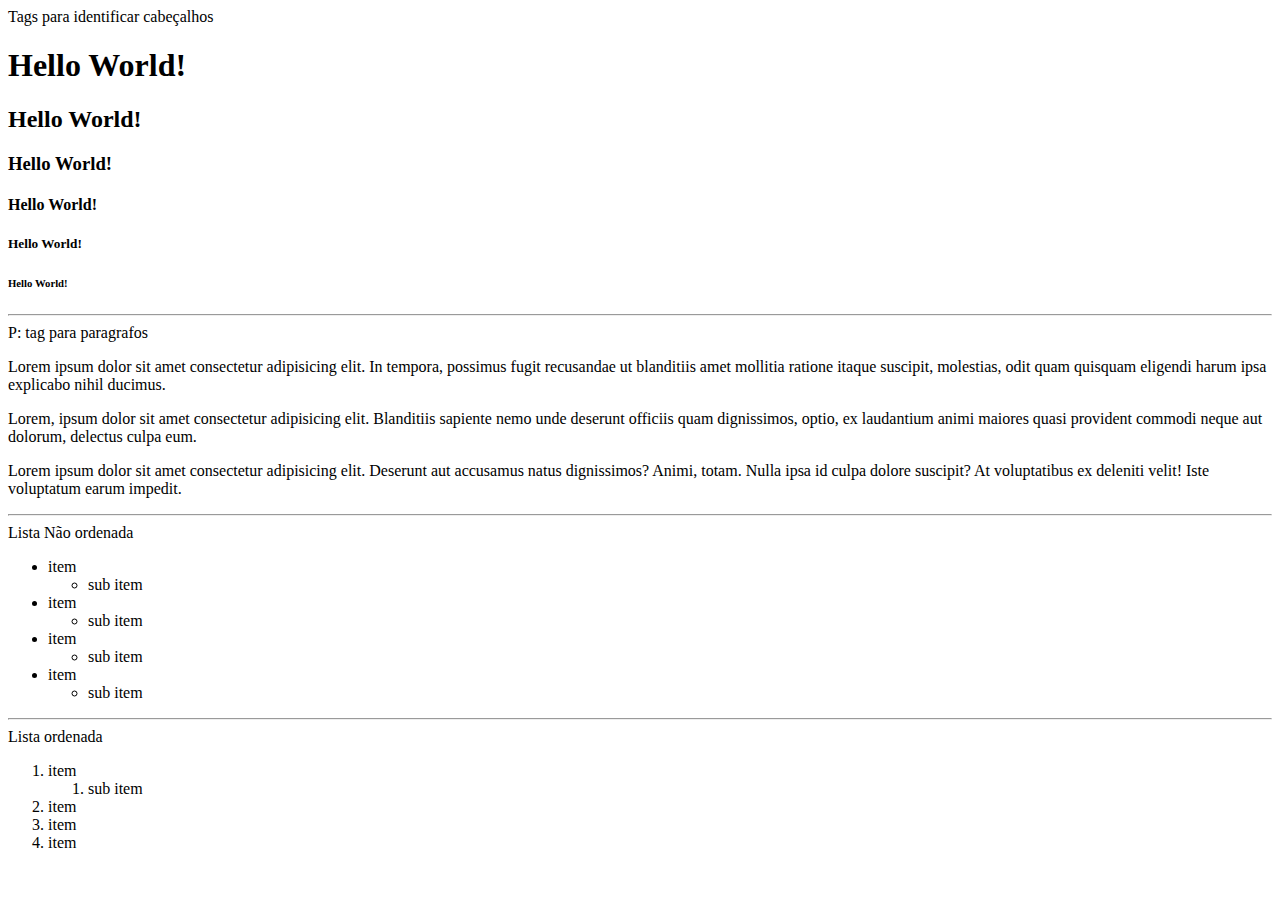
<file: index.html>
<!DOCTYPE html>
<html lang="pt-br">

<head>
    <meta charset="UTF-8">
    <meta name="viewport" content="width=device-width, initial-scale=1.0">
    <title>Chupetovski</title>
</head>

<body>
    Tags para identificar cabeçalhos

    <h1>Hello World!</h1>
    <h2>Hello World!</h2>
    <h3>Hello World!</h3>
    <h4>Hello World!</h4>
    <h5>Hello World!</h5>
    <h6>Hello World!</h6>

    <hr>
    P: tag para paragrafos
    <p>Lorem ipsum dolor sit amet consectetur adipisicing elit. In tempora, possimus fugit recusandae ut blanditiis amet
        mollitia ratione itaque suscipit, molestias, odit quam quisquam eligendi harum ipsa explicabo nihil ducimus.</p>
    <p>Lorem, ipsum dolor sit amet consectetur adipisicing elit. Blanditiis sapiente nemo unde deserunt officiis quam
        dignissimos, optio, ex laudantium animi maiores quasi provident commodi neque aut dolorum, delectus culpa eum.
    </p>
    <p>Lorem ipsum dolor sit amet consectetur adipisicing elit. Deserunt aut accusamus natus dignissimos? Animi, totam.
        Nulla ipsa id culpa dolore suscipit? At voluptatibus ex deleniti velit! Iste voluptatum earum impedit.</p>
    <hr>

    Lista Não ordenada

    <ul>
        <li>item</li>
        <ul>
            <li>sub item</li>
        </ul>
        <li>item</li>
        <ul>
            <li>sub item</li>
        </ul>
        <li>item</li>
        <ul>
            <li>sub item</li>
        </ul>
        <li>item</li>
        <ul>
            <li>sub item</li>
        </ul>
    </ul>
    <hr>
    Lista ordenada
    <ol>
        <li>item</li>
        <ol>
            <li>sub item</li>
        </ol>
        <li>item</li>
        <li>item</li>
        <li>item</li>
    </ol>


</body>

</html>
</file>
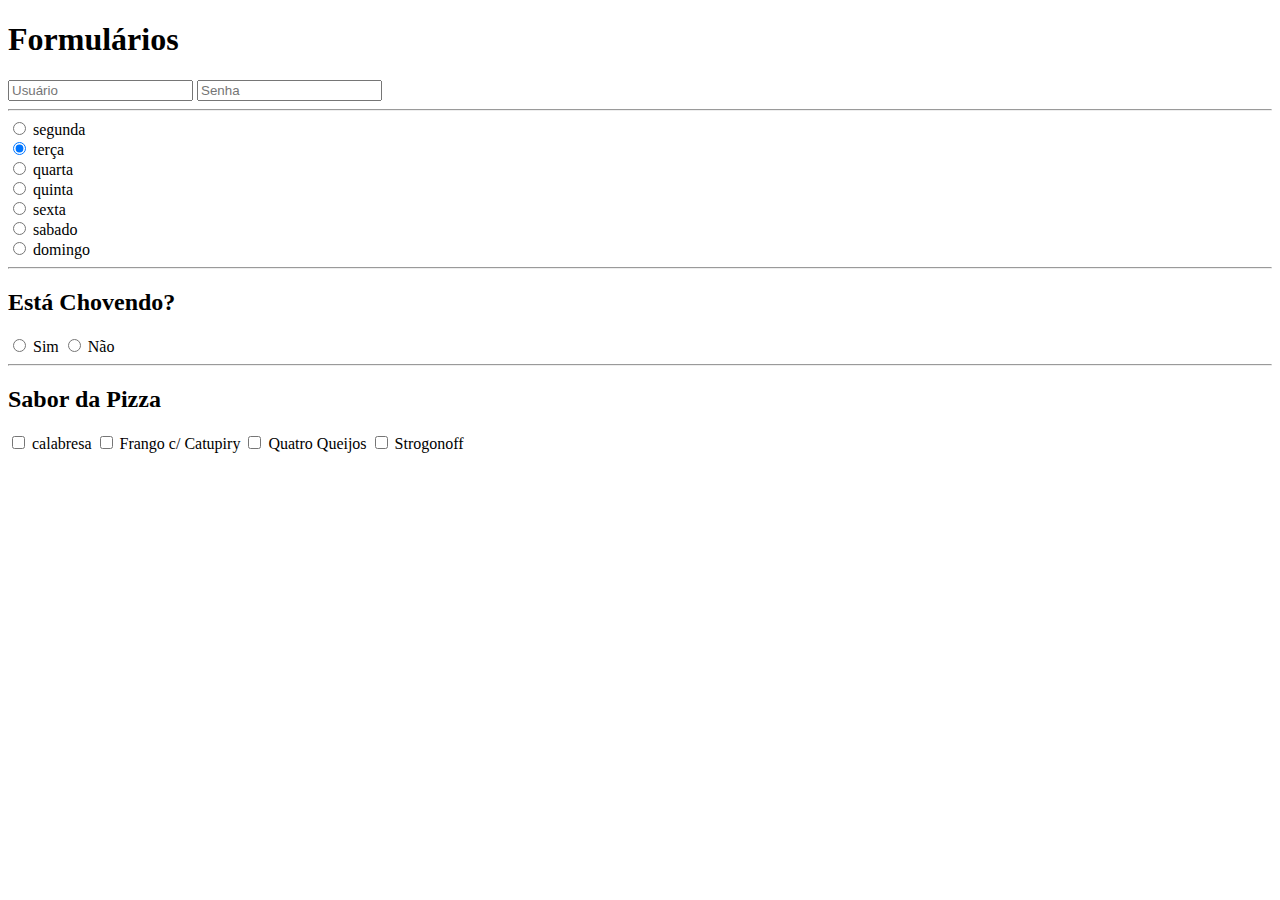
<file: FORMS/index.html>
<!DOCTYPE html>
<html lang="en">

<head>
    <meta charset="UTF-8">
    <meta name="viewport" content="width=device-width, initial-scale=1.0">
    <title>Formulários</title>
</head>

<body>

    <h1>Formulários</h1>
    <form action="">
        <input type="text" name="usuario" placeholder="Usuário">
        <input type="password" name="senha" placeholder="Senha">
        <hr>
        <input type="radio" name="dia" value="segunda"> segunda <br>
        <input type="radio" name="dia" value="terça" checked> terça <br>
        <input type="radio" name="dia" value="quarta"> quarta <br>
        <input type="radio" name="dia" value="quinta"> quinta <br>
        <input type="radio" name="dia" value="sexta"> sexta <br>
        <input type="radio" name="dia" value="sabado"> sabado <br>
        <input type="radio" name="dia" value="domingo"> domingo <br>
        <hr>
        <h2>Está Chovendo?</h2>
        <label for="sim">
            <input type="radio" name="chuva" value="sim" id="sim"> Sim
        </label>

        <label for="nao">
            <input type="radio" name="chuva" value="nao" id="nao"> Não
        </label>
        <hr>
        <h2>Sabor da Pizza</h2>
        <label for="calabresa">
            <input type="checkbox" name="sabor" value="calabresa" id="calabresa"> calabresa
        </label>

        <label for="frango c/ catupiry">
            <input type="checkbox" name="sabor" value="frango c/ catupiry" id="frango c/ catupiry"> Frango c/ Catupiry
        </label>

        <label for="quatro queijos">
            <input type="checkbox" name="sabor" value="quatro queijos" id="quatro queijos"> Quatro Queijos
        </label>

        <label for="strogonoff">
            <input type="checkbox" name="sabor" value="strogonoff" id="strogonoff"> Strogonoff
        </label>

        

    </form>

</body>

</html>
</file>
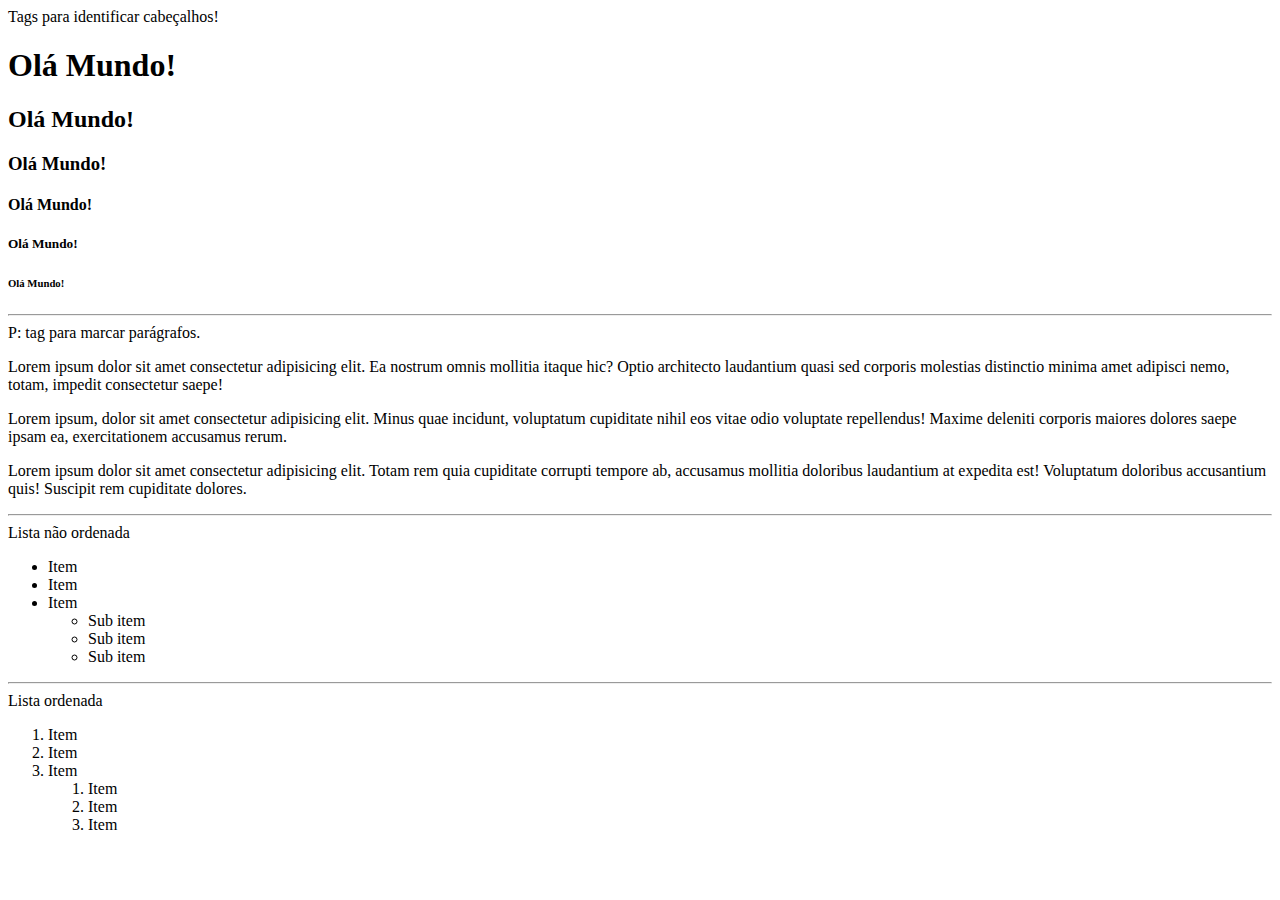
<file: intro1b24-alfa-main/index.html>
<!DOCTYPE html>
<html lang="pt-br">

<head>
    <meta charset="UTF-8">
    <meta name="viewport" content="width=device-width, initial-scale=1.0">
    <title>Meu site</title>
</head>

<body>
    Tags para identificar cabeçalhos!
    <h1>Olá Mundo!</h1>
    <h2>Olá Mundo!</h2>
    <h3>Olá Mundo!</h3>
    <h4>Olá Mundo!</h4>
    <h5>Olá Mundo!</h5>
    <h6>Olá Mundo!</h6>

    <hr>
    P: tag para marcar parágrafos.
    <p>
        Lorem ipsum dolor sit amet consectetur adipisicing elit. Ea nostrum omnis mollitia itaque hic? Optio architecto
        laudantium quasi sed corporis molestias distinctio minima amet adipisci nemo, totam, impedit consectetur saepe!
    </p>
    <p>
        Lorem ipsum, dolor sit amet consectetur adipisicing elit. Minus quae incidunt, voluptatum cupiditate nihil eos
        vitae odio voluptate repellendus! Maxime deleniti corporis maiores dolores saepe ipsam ea, exercitationem
        accusamus rerum.
    </p>
    <p>
        Lorem ipsum dolor sit amet consectetur adipisicing elit. Totam rem quia cupiditate corrupti tempore ab,
        accusamus mollitia doloribus laudantium at expedita est! Voluptatum doloribus accusantium quis! Suscipit rem
        cupiditate dolores.
    </p>

    <hr>
    Lista não ordenada
    <ul>
        <li>Item</li>
        <li>Item</li>
        <li>Item</li>
        <ul>
            <li>Sub item</li>
            <li>Sub item</li>
            <li>Sub item</li>

        </ul>
    </ul>
    <hr>
    Lista ordenada
    <ol>
        <li>Item </li>
        <li>Item </li>
        <li>Item </li>
        <ol>
            <li>Item </li>
            <li>Item </li>
            <li>Item </li>
        </ol>
    </ol>

</body>

</html>
</file>
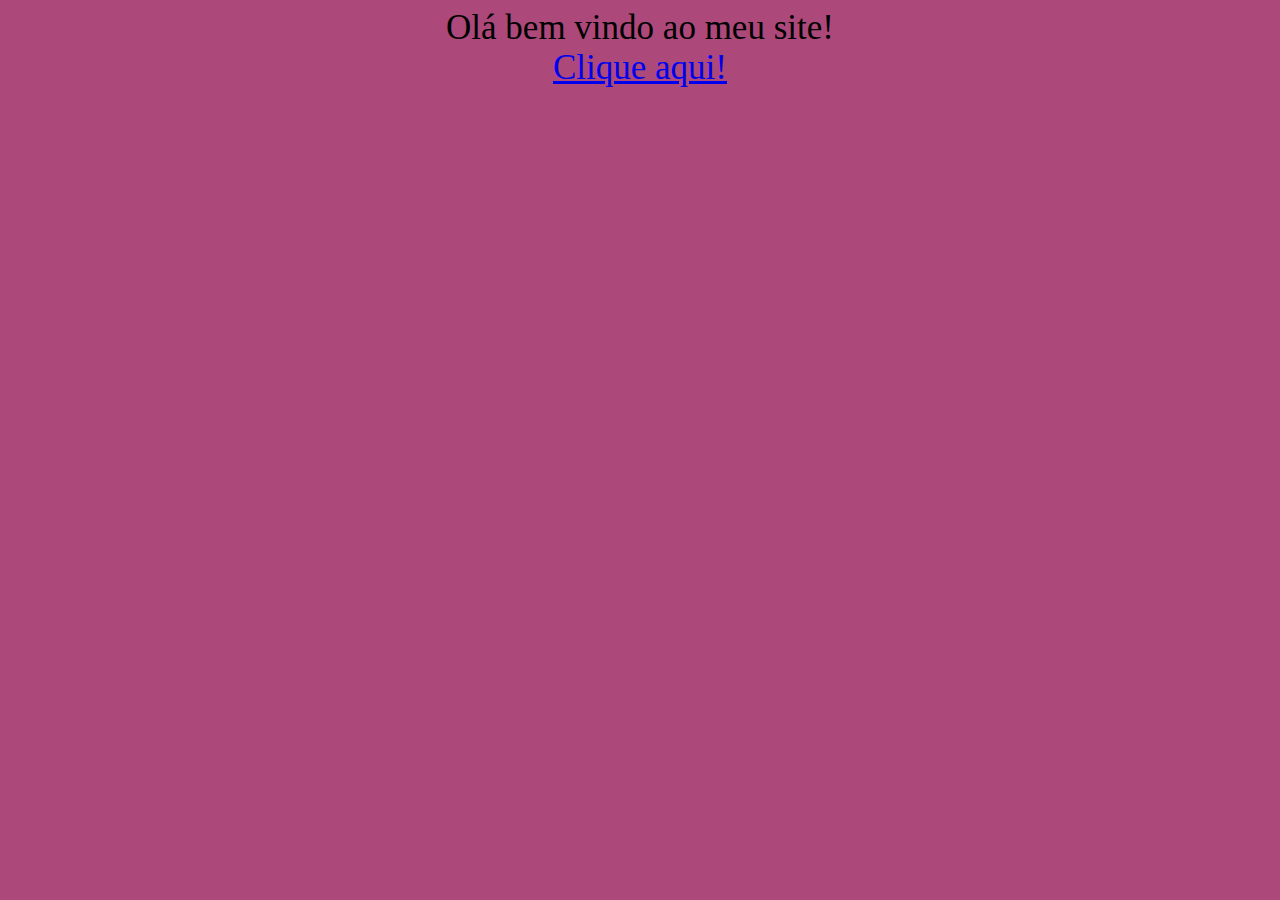
<file: Css/1_arquivoexterno/index.html>
<!DOCTYPE html>
<html lang="en">
<head>
    <meta charset="UTF-8">
    <meta name="viewport" content="width=device-width, initial-scale=1.0">
    <title>Document</title>
    <link rel="stylesheet" href="style.css">

</head>
<body>
    Olá bem vindo ao meu site!
    <br>
    <a href="https://www.netflix.com"> Clique aqui!</a>
</body>
</html>
</file>
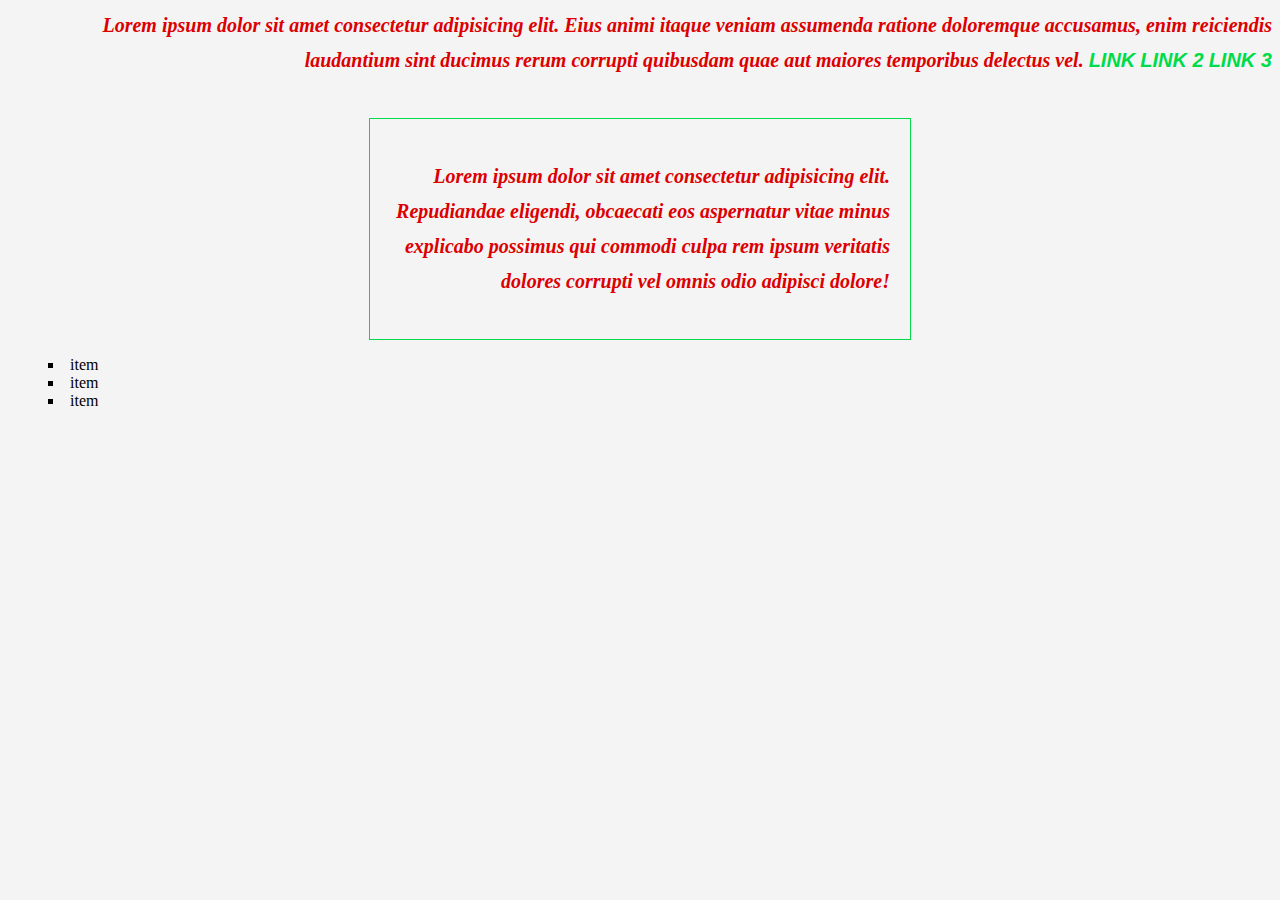
<file: intro1b24-alfa-main/CSS_Pratica/index.html>
<!DOCTYPE html>
<html lang="en">

<head>
    <meta charset="UTF-8">
    <meta name="viewport" content="width=device-width, initial-scale=1.0">
    <title>Document</title>
    <link rel="stylesheet" href="style.css">
</head>

<body>
    <div class="texto">
        Lorem ipsum dolor sit amet consectetur adipisicing elit. Eius animi itaque veniam assumenda ratione doloremque
        accusamus, enim reiciendis laudantium sint ducimus rerum corrupti quibusdam quae aut maiores temporibus delectus
        vel.
        <a href="#">Link</a>

        <a href="#">Link 2</a>

        <a href="#">Link 3 </a>


    </div>

    <div class="texto borda">
        Lorem ipsum dolor sit amet consectetur adipisicing elit. Repudiandae eligendi, obcaecati eos aspernatur vitae
        minus explicabo possimus qui commodi culpa rem ipsum veritatis dolores corrupti vel omnis odio adipisci dolore!
    </div>
    <!--  ul.lista>li*3 -->
    <ul class="lista">
        <li>item</li>
        <li>item</li>
        <li>item</li>
    </ul>
</body>

</html>
</file>
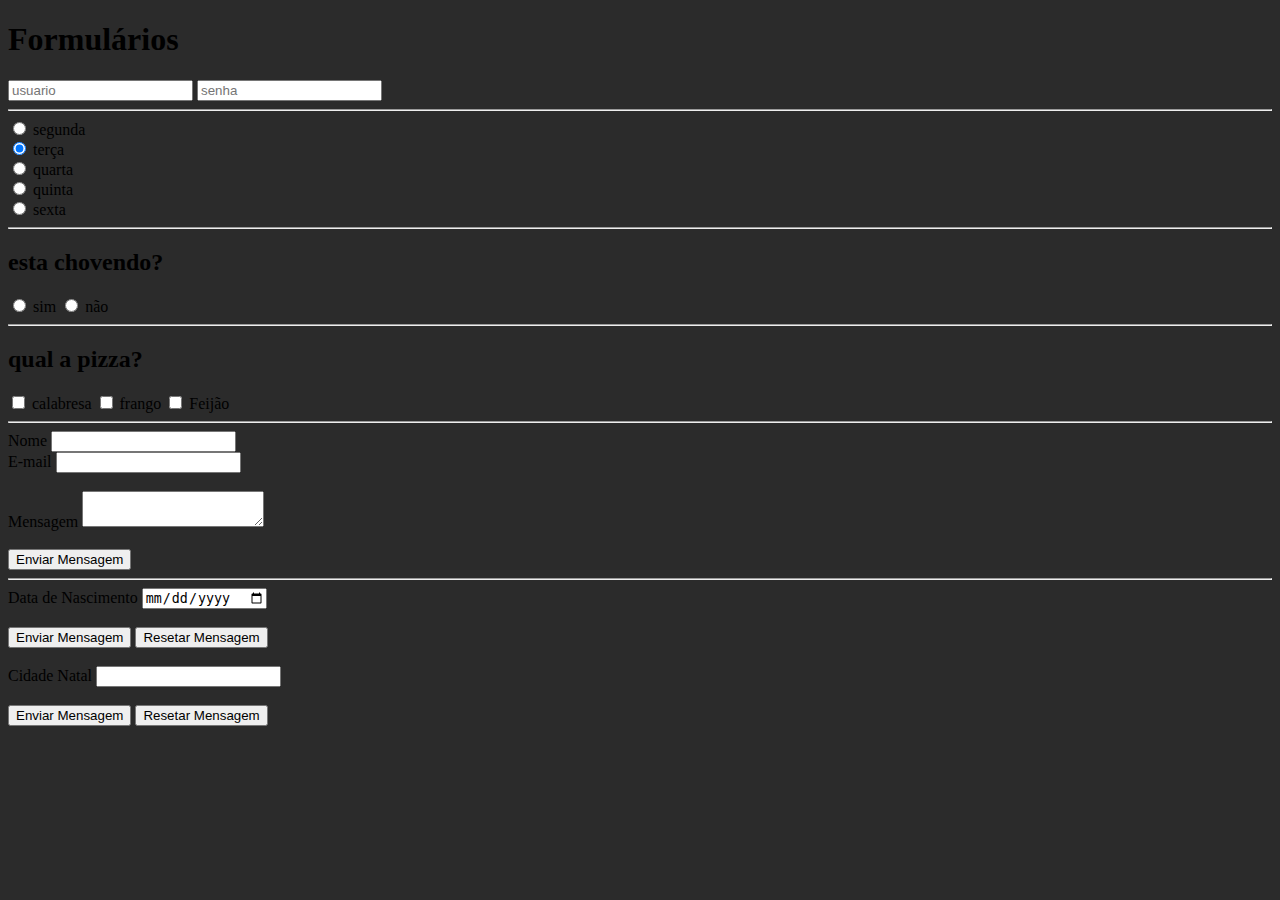
<file: intro1b24-alfa-main/forms/index.html>
<!DOCTYPE html>
<html lang="en">

<head>
    <meta charset="UTF-8">
    <meta name="viewport" content="width=device-width, initial-scale=1.0">
    <title>form</title>
    <link rel="stylesheet" href="style.css">
</head>

<body>
    <h1>Formulários</h1>
    <form>
        <input type="text" Name="usuario" placeholder="usuario">
        <input type="password" name="senha" placeholder="senha">
        <hr>
        <input type="radio" name="dia" value="segunda"> segunda <br>
        <input type="radio" name="dia" value="terça" checked> terça <br>
        <input type="radio" name="dia" value="quarta"> quarta <br>
        <input type="radio" name="dia" value="quinta"> quinta <br>
        <input type="radio" name="dia" value="sexta"> sexta <br>
        <hr>
        <h2> esta chovendo?</h2>
        <label for="sim">
             <input type="radio"name="chuva" type="radio" value="sim" id="sim"> sim
        </label>

        <label for="não"> 
            <input type=radio name="chuva" type="radio" value="nao" id="nao"> não
        </label>
        <hr>
        <h2>qual a pizza?</h2>
        <label for="calabresa">
            <input type="checkbox" name="sabor" value="calabresa"  id="calabresa"> calabresa
        </label>
        
        <label>
            <input type="checkbox" name="sabor" value="frango"  id="frango"> frango
        </label>

        <label>
            <input type="checkbox" name="sabor" value="feijao"  id="feijao"> Feijão
        </label>

    </form>
    <hr>

    <form action="" method="get">
        <label for="nome">
            Nome
            <input type="text" name="nome" id="nome">
        </label>
        <br>
        <label for="email">
            E-mail
            <input type="email" name="email" id="email">
        </label>

        <br><br>

        <label for="mensagem">
            Mensagem
            <textarea name="mensagem" id="mensagem"></textarea>
        </label>
        <br><br>

        <input type="submit" value="Enviar Mensagem">
    </form>

    <hr>
    <form action="" method="post">
        <label for="nascimento">
            Data de Nascimento
            <input type="date" name="nascimento" id="nascimento">

        </label>
        <br><br>

        <button type="submit">Enviar Mensagem</button>
        <button type="reset">Resetar Mensagem</button>
        <br><br>
        <form action="" method="post">
            <label for="cidade">
                Cidade Natal
                <input type="text" name="cidade" id=cidade">
    
            </label>
            <br><br>
            <button type="submit">Enviar Mensagem</button>
            <button type="reset">Resetar Mensagem</button>

    </form>

    

</body>

</html>
</file>
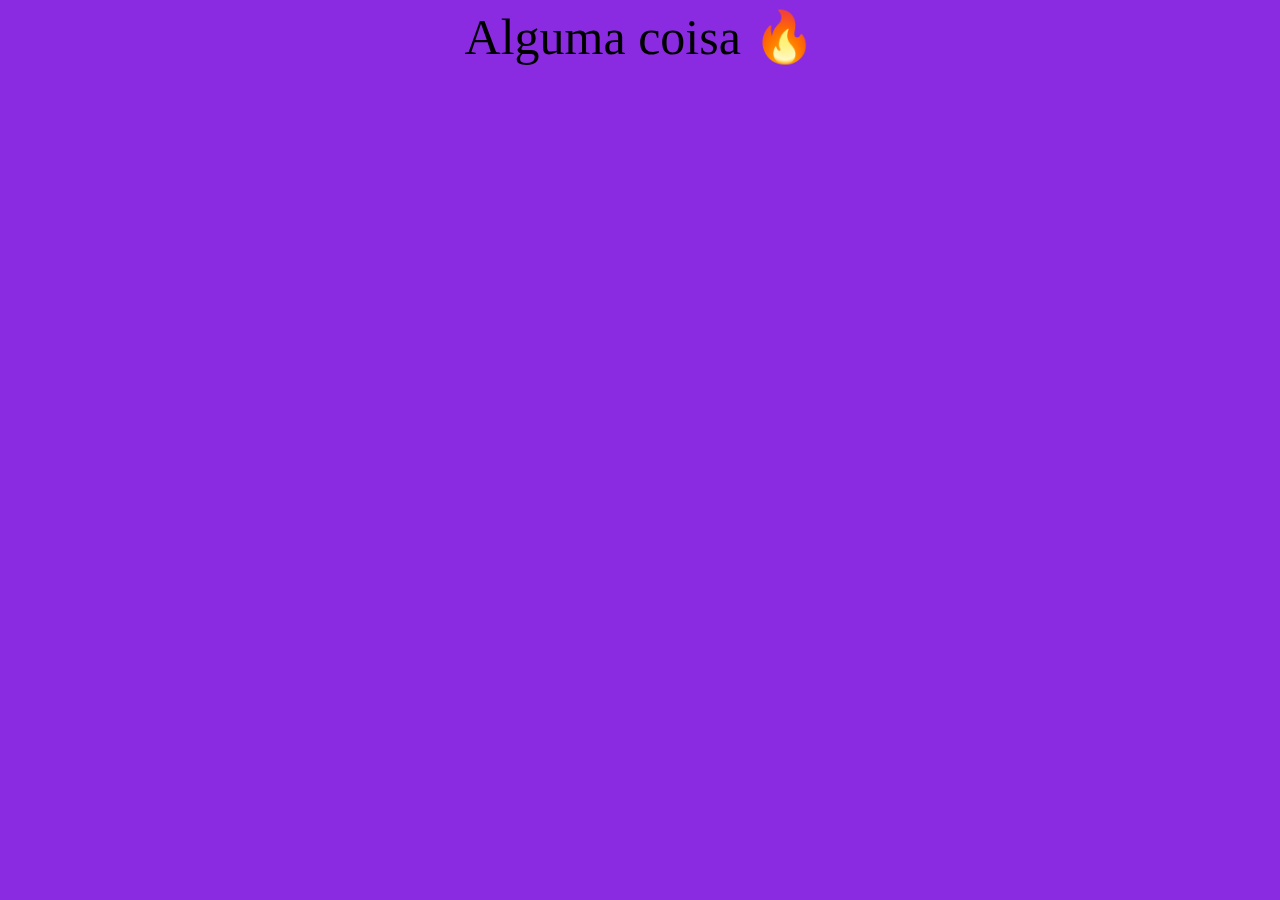
<file: Css/1_arquivoexterno/2_documento/index.html>
<!DOCTYPE html>
<html lang="en">
<head>
    <meta charset="UTF-8">
    <meta name="viewport" content="width=device-width, initial-scale=1.0">
    <title>Document</title>
</head>
<body>
    Alguma coisa 🔥
    <style>
        body{
            background-color: blueviolet;
            font-family: Verdana;
            text-align: center;
            font-size: 50px;
        }
    </style>
</body>
</html>
</file>
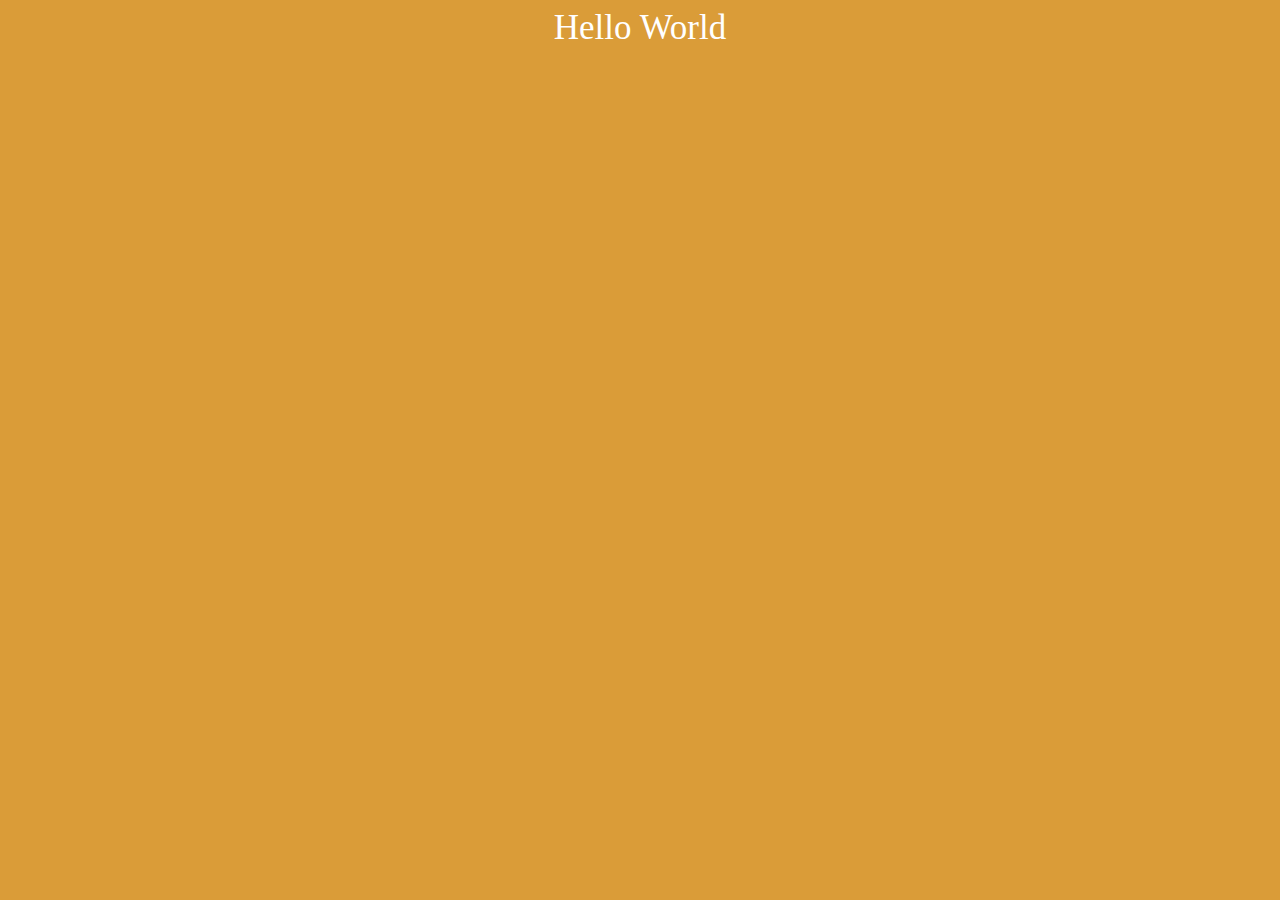
<file: intro1b24-alfa-main/CSS/1_arquivo_externo/index.html>
<!DOCTYPE html>
<html lang="en">
<head>
    <meta charset="UTF-8">
    <meta name="viewport" content="width=device-width, initial-scale=1.0">
    <title>Document</title>
    <link rel="stylesheet" href="style.css">
    
</head>
<body>
    Hello World
</body>
</html>
</file>
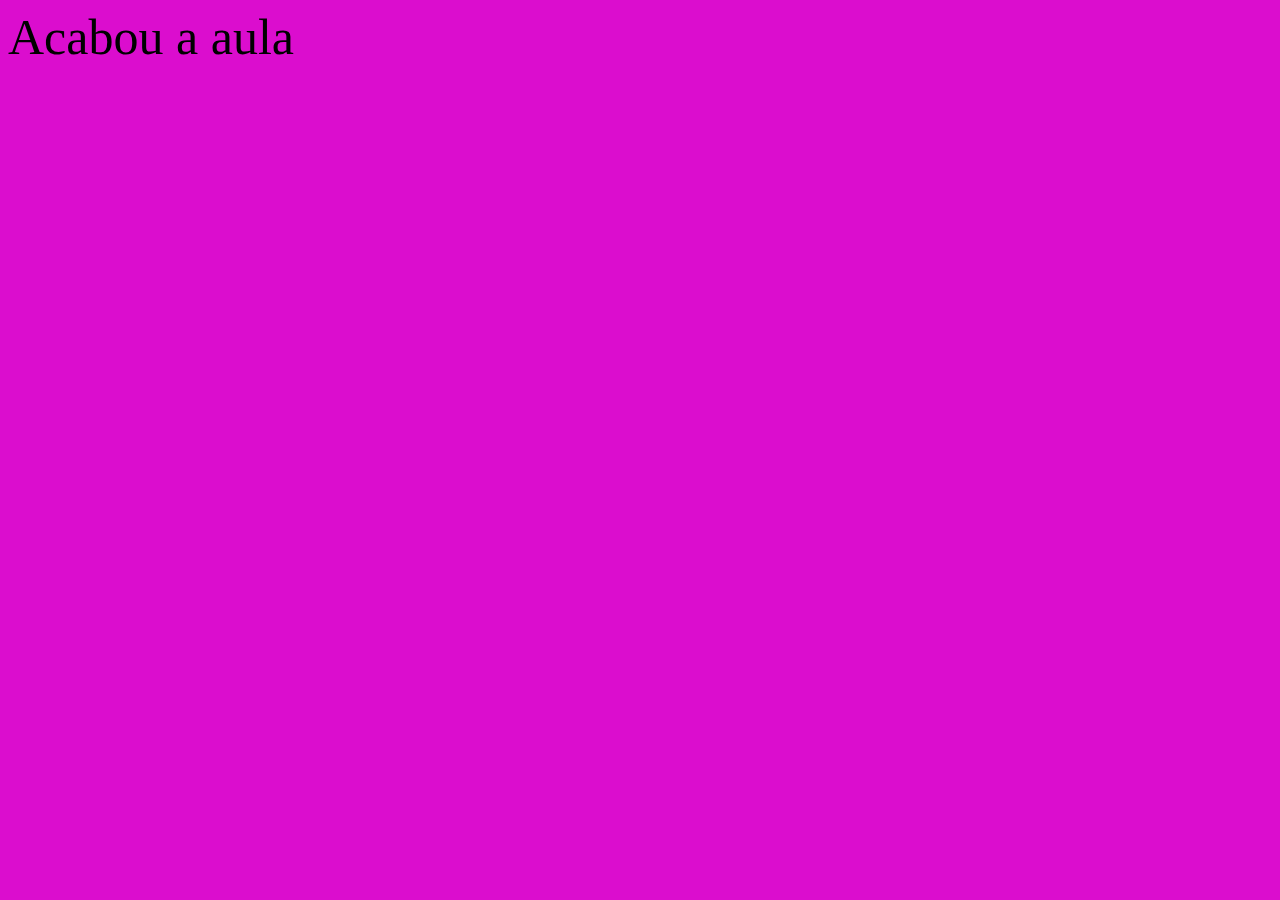
<file: intro1b24-alfa-main/CSS/3_inline/index.html>
<!DOCTYPE html>
<html lang="en">
<head>
    <meta charset="UTF-8">
    <meta name="viewport" content="width=device-width, initial-scale=1.0">
    <title>Document</title>
</head>
<body style="
    background-color: #db0dce;
    font-size:50px;
    
">
Acabou a aula  
</body>
</html>
</file>
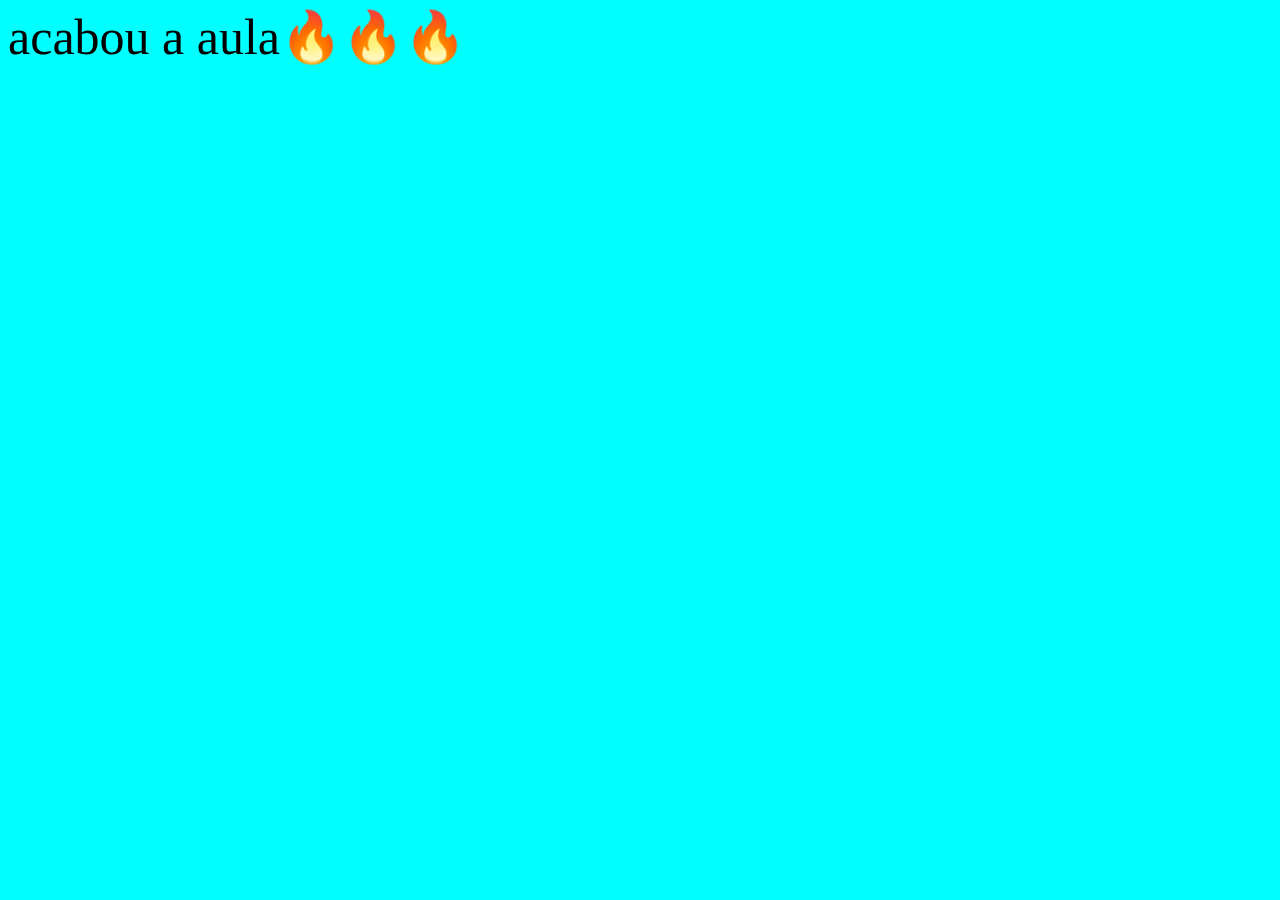
<file: Css/1_arquivoexterno/2_documento/3_inline/index.html>
<!DOCTYPE html>
<html lang="en">
<head>
    <meta charset="UTF-8">
    <meta name="viewport" content="width=device-width, initial-scale=1.0">
    <title>Document</title>
</head>
<body style="
background-color: aqua;
font-size: 50px;

">
acabou a aula🔥🔥🔥
</body>
</html>
</file>
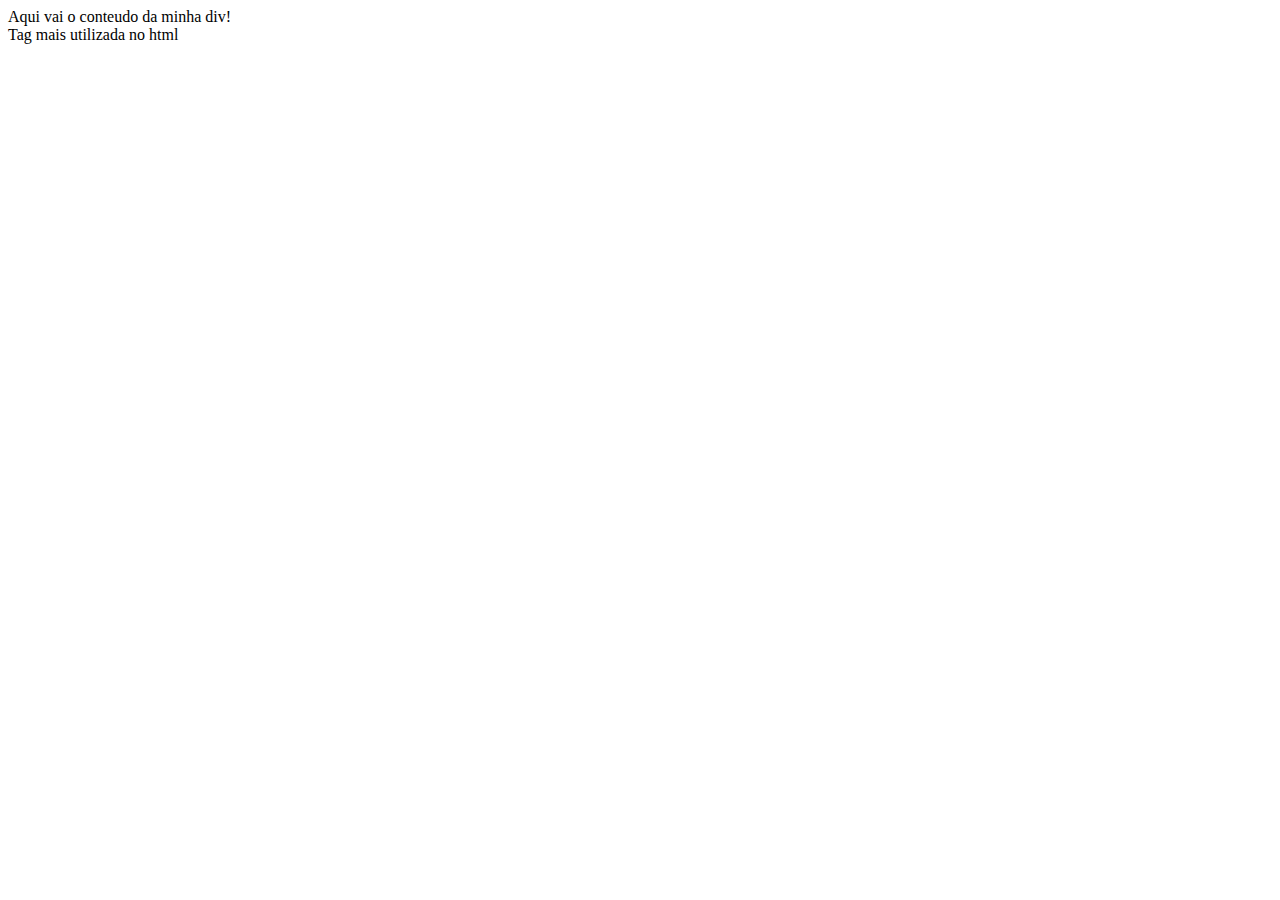
<file: 3_divs.html>
<!DOCTYPE html>
<html lang="en">
<head>
    <meta charset="UTF-8">
    <meta name="viewport" content="width=device-width, initial-scale=1.0">
    <title>Do Norte</title>
</head>
<body>
    <div class="container">
        Aqui vai o conteudo da minha div!
    </div>
    <div class="cotainer2">
        Tag mais utilizada no html
    </div>

</body>
</html>
</file>
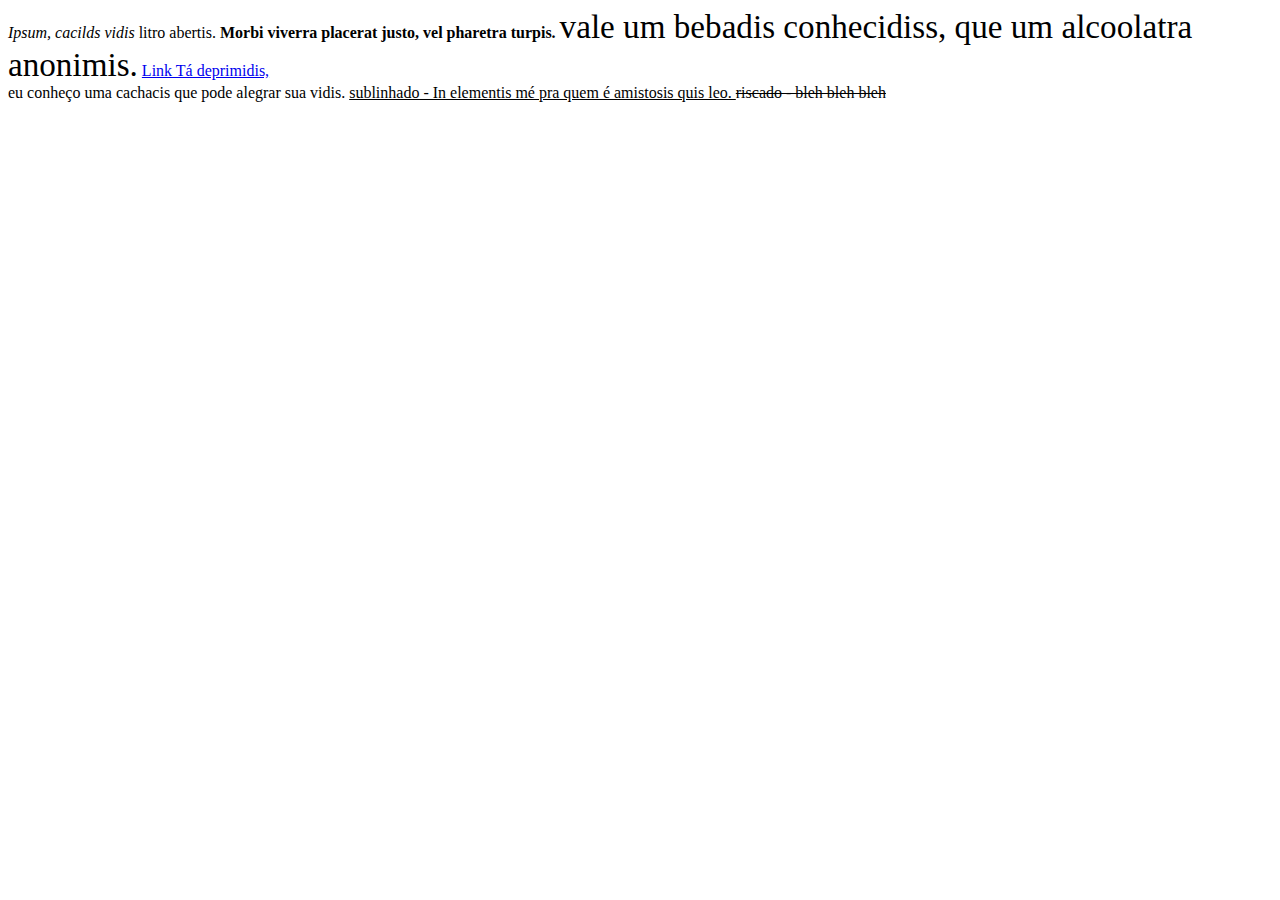
<file: 4_inline.html>
<!DOCTYPE html>
<html lang="en">
<head>
    <meta charset="UTF-8">
    <meta name="viewport" content="width=device-width, initial-scale=1.0">
    <title>Amanhã</title>
</head>
<body>
    <i> Ipsum, cacilds vidis </i> litro abertis. 
     <b> Morbi viverra placerat justo, vel pharetra turpis. </b> 
    <big><big><big><big> vale um bebadis conhecidiss, que um alcoolatra anonimis.</big></big></big></big>
    <a href="https://youtube.com">Link Tá deprimidis,</a>
    <br> eu conheço uma cachacis que pode alegrar sua vidis.
    <u> sublinhado - In elementis mé pra quem é amistosis quis leo. </u>
    <strike> riscado - bleh bleh bleh</strike>

</body>
</html>
</file>
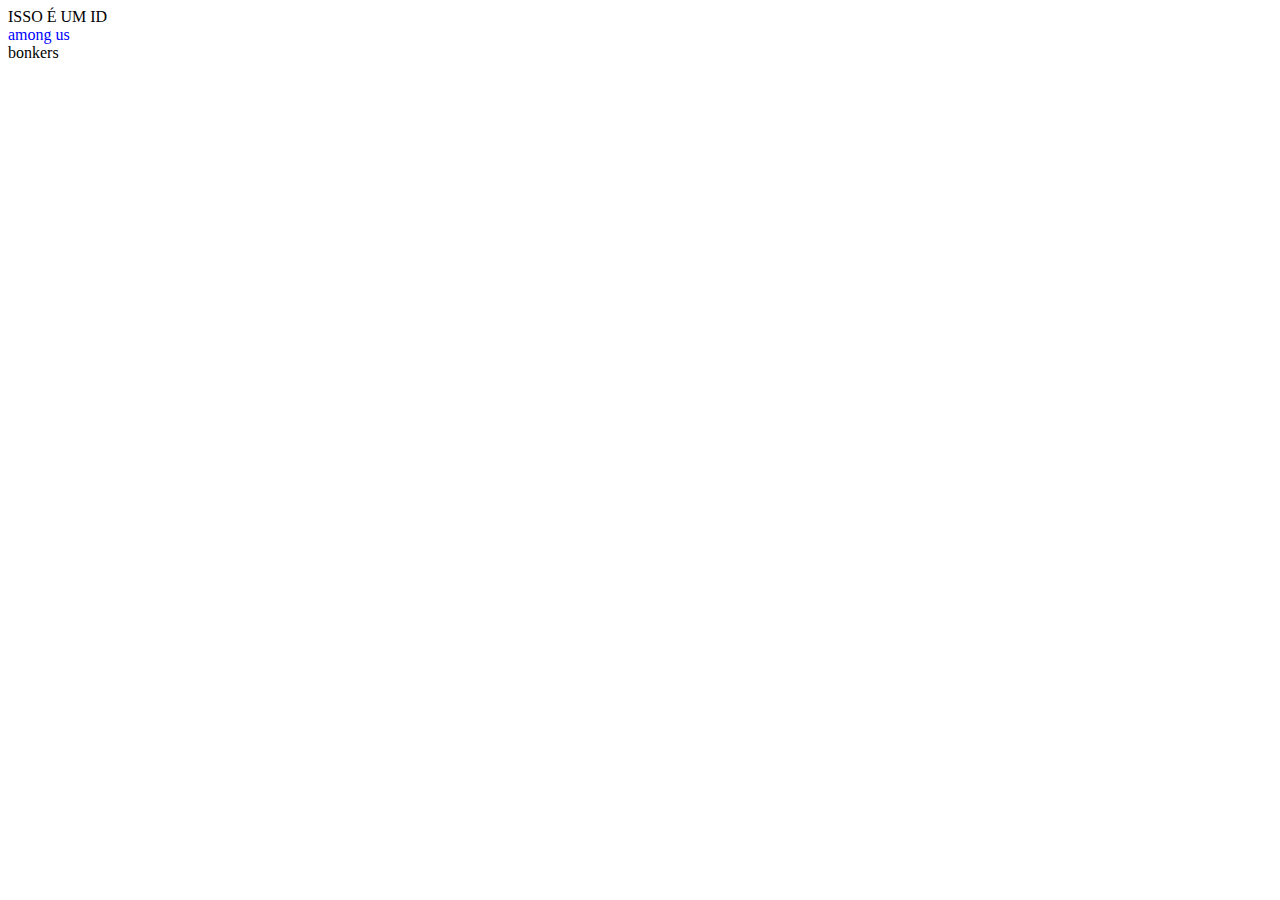
<file: 5_atributos.html>
<!DOCTYPE html>
<html lang="en">
<head>
    <meta charset="UTF-8">
    <meta name="viewport" content="width=device-width, initial-scale=1.0">
    <title>Document</title>
</head>
<body>
    <div class="classe">
        <!--
            isso é uma classe
        -->
    </div>
    <div id="identificador">
        ISSO É UM ID
    </div>
    <div style="color:blue">among us</div>
    <div title="title"> bonkers </div>
</body>

</html>
</file>
<file: Css/1_arquivoexterno/style.css>
body{
    background-color: rgb(172, 73, 122);
    font-size: 35px;
    text-align: center;
    
}
</file>
<file: intro1b24-alfa-main/CSS_Pratica/style.css>
body{
    background-color: #f4f4f4;
}
.texto{
    font-size:20px; /* tamanho da fonte */
    line-height: 35px; /*entre linhas*/
    color:#dc0000; /*cor da fonte*/
    font-style: italic; /*estilo da fonte*/
    font-weight: bold; /*largura font*/
    text-align: right; /*alinhamento de texto*/
}
.texto a{
    color: #00dc49;
    text-decoration: none;
    text-transform: uppercase;
    font-family:'Gill Sans', 'Gill Sans MT', Calibri, 'Trebuchet MS', sans-serif
}
.borda{
    width: 500px;
    border: 1px solid #00dc49;
    /*tamanho tipo cor*/
    margin: 0 auto;
    margin-top: 40px;
    /*top left right bottom*/
    padding: 20px;
    padding-top: 40px;
    padding-bottom: 40px;
}
.lista{
    list-style-position: inside;
    /*posição do marcador inside/outside*/
    list-style-type: square;
    /*disc circle square decimal*/

}
</file>
<file: intro1b24-alfa-main/forms/style.css>
body{
    background-color: rgb(43, 43, 43);
}
</file>
<file: intro1b24-alfa-main/CSS/1_arquivo_externo/style.css>
body{
    background-color: #da9c38;
    font-size: 35px;
    text-align: center;
    color:#fff;
}
</file>
